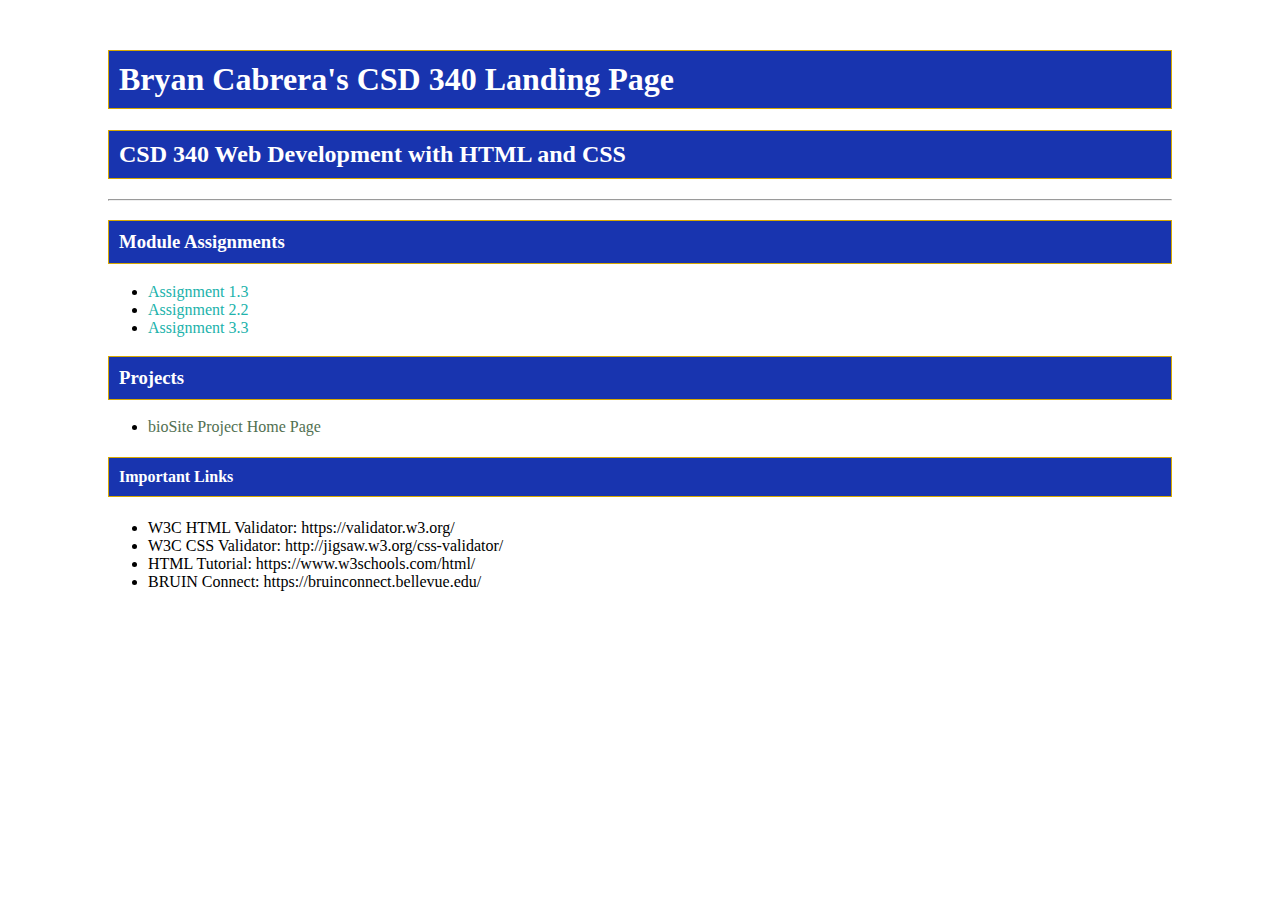
<file: index.html>
<!-- Bryan Cabrera, Module 3.2 Assignment, 6/7/2024 -->
<!DOCTYPE html>
<html lang="en">
<head>
    <title>Bryan Cabrera CSD 340 Landing Page</title>
    <link rel="stylesheet" href="site.css">
</head>

<body>
    <div id="container">
    <h1>Bryan Cabrera's CSD 340 Landing Page</h1>
    <h2>CSD 340 Web Development with HTML and CSS</h2>
    <hr>
    <h3>Module Assignments</h3>
    <ul>
        <li><a href="module-1/Cabrera-CSD340 Module 1.3 Doc.docx">Assignment 1.3</a></li>
        <li><a href="module-2/Cabrera_Mod2_2.html">Assignment 2.2</a></li>
        <li><a href="module-3/Cabrera_Mod3_3.html">Assignment 3.3</a></li>
    </ul>

    <h3>Projects</h3>
    <ul>
        <li><a href="">bioSite Project Home Page</a></li>
    </ul>

    <h4>Important Links</h4>
    <ul>
        <li>W3C HTML Validator: https://validator.w3.org/</li>
        <li>W3C CSS Validator: http://jigsaw.w3.org/css-validator/</li>
        <li>HTML Tutorial: https://www.w3schools.com/html/</li>
        <li>BRUIN Connect: https://bruinconnect.bellevue.edu/</li>
    </ul>

    </div>

</body>

</html>
</file>
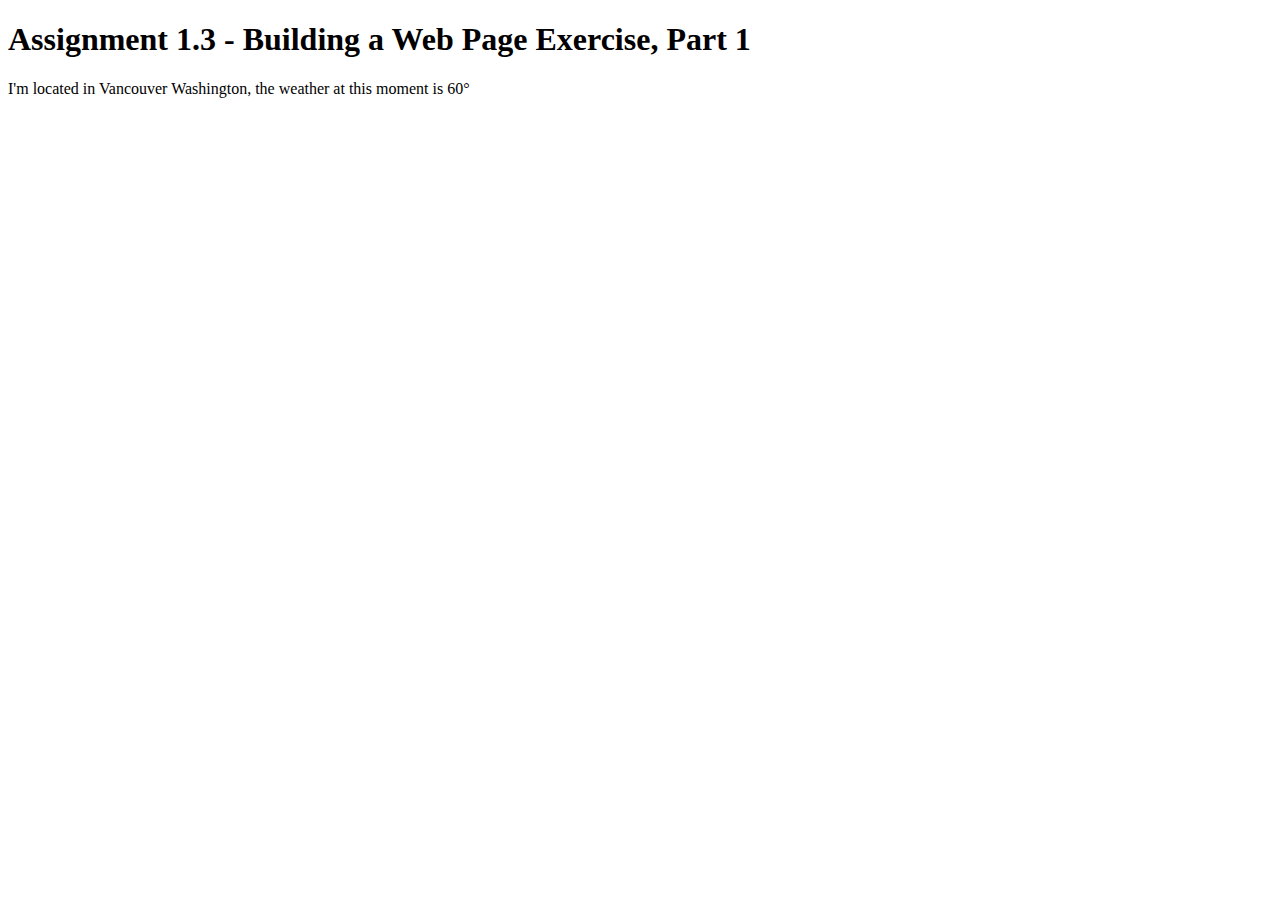
<file: module-1/Cabrera_Mod1_3.html>
<!DOCTYPE html>
<html lang="en">
<head>
    <title>CSD 340 Web Development with HTML and CSS </title>
</head>
<body>
    <h1>Assignment 1.3 - Building a Web Page Exercise, Part 1</h1>
    <p>I'm located in Vancouver Washington, the weather at this moment is 60°</p>
</body>
</html>
</file>
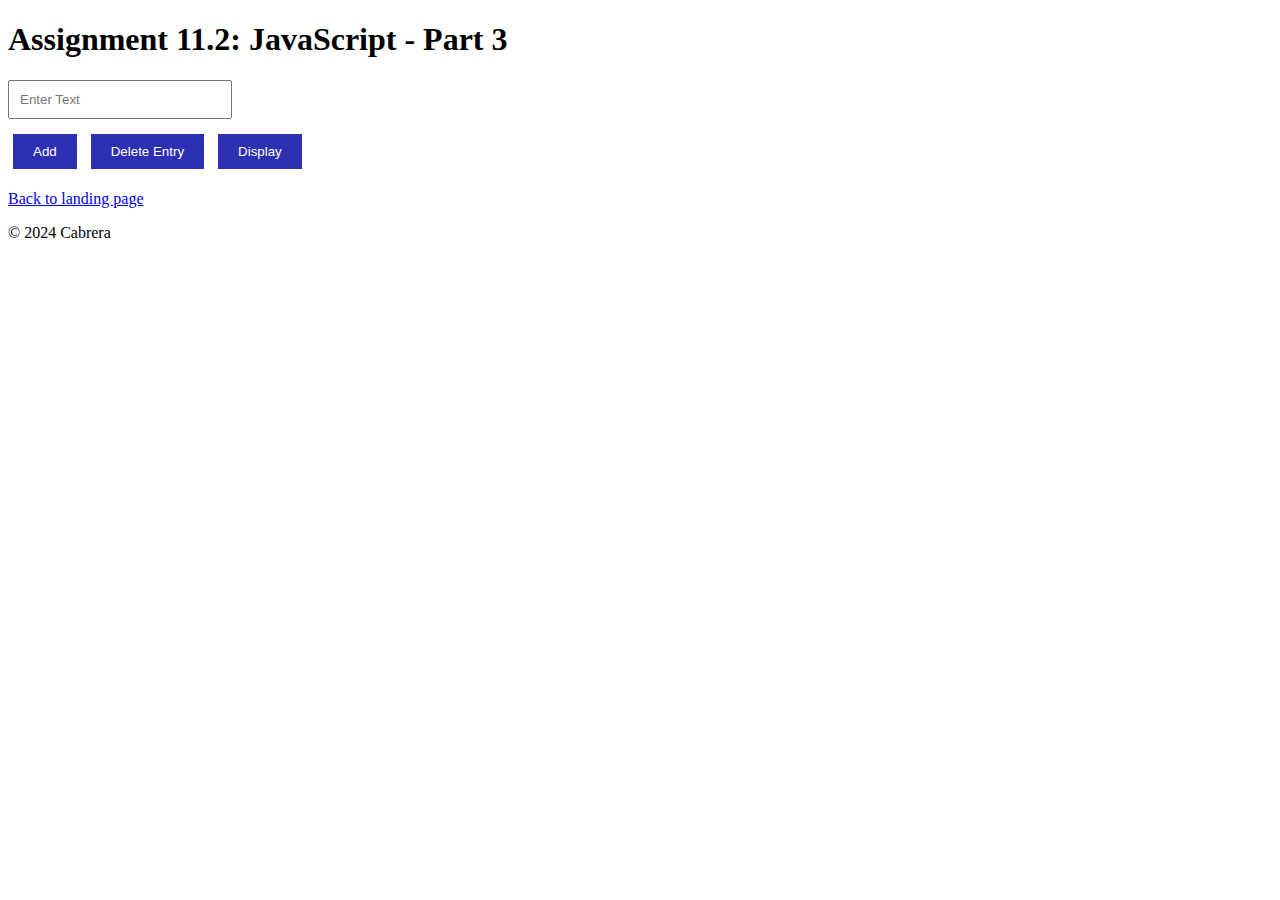
<file: module-11/Cabrera_Mod11_2.html>
<!--Bryan Cabrera, Module 11 Assignment, 7/21/2024-->

<!DOCTYPE html>
<html lang="en">
<head>
    <meta charset="UTF-8">
    <meta name="viewport" content="width=device-width, initial-scale=1.0">
    <title>CSD 340 Web Development with HTML and CSS</title>

    <style>
        input[type="text"]{
            padding: 10px;
            width: 200px;
            margin-bottom: 10px;
        }
        button{
            padding: 10px 20px;
            margin: 5px;
            border: none;
            background-color: #2e30b3;
            color: white;
            cursor: pointer;
        }
        button:hover{
            background-color: #45a049;
        }
    </style>

    <script>
        document.addEventListener("DOMContentLoaded", function() {
            const entries = [];

            //Add entry function
            function addEntry() {
                const textBox = document.getElementById("textBox");
                const entry = textBox.value.trim();
                if (entry !== "") {
                    entries.push(entry);
                    textBox.value = "";
                    displayEntries();
                }
            }

            //Delete entry function
            function deleteLastEntry() {
                if (entries.length > 0) {
                    entries.pop();
                    displayEntries();
                }
            }

            //Display entries function
            function displayEntries() {
                const displayArea = document.getElementById("displayArea");
                displayArea.innerHTML = "";
                entries.forEach(entry => {
                    const listItem = document.createElement("li");
                    listItem.textContent = entry;
                    displayArea.appendChild(listItem);
                });
            }

            //Events for buttons
            document.getElementById("addButton").addEventListener("click", addEntry);
            document.getElementById("deleteButton").addEventListener("click", deleteLastEntry);
            document.getElementById("displayButton").addEventListener("click", displayEntries);

        });
    </script>
</head>

<body>
    <header>
    <h1>Assignment 11.2: JavaScript - Part 3</h1>
    </header>

    <!--Text box and buttons-->
    <div class="container">
        <input type="text" id="textBox" placeholder="Enter Text">
        <br>
        <button id="addButton">Add</button>
        <button id="deleteButton">Delete Entry</button>
        <button id="displayButton">Display</button>
        <ul id="displayArea"></ul>
    </div>


    <footer>
        <p><a href="index.html">Back to landing page</a></p>
        <p>&copy; 2024 Cabrera</p>
    </footer>
</body>
</html>
</file>
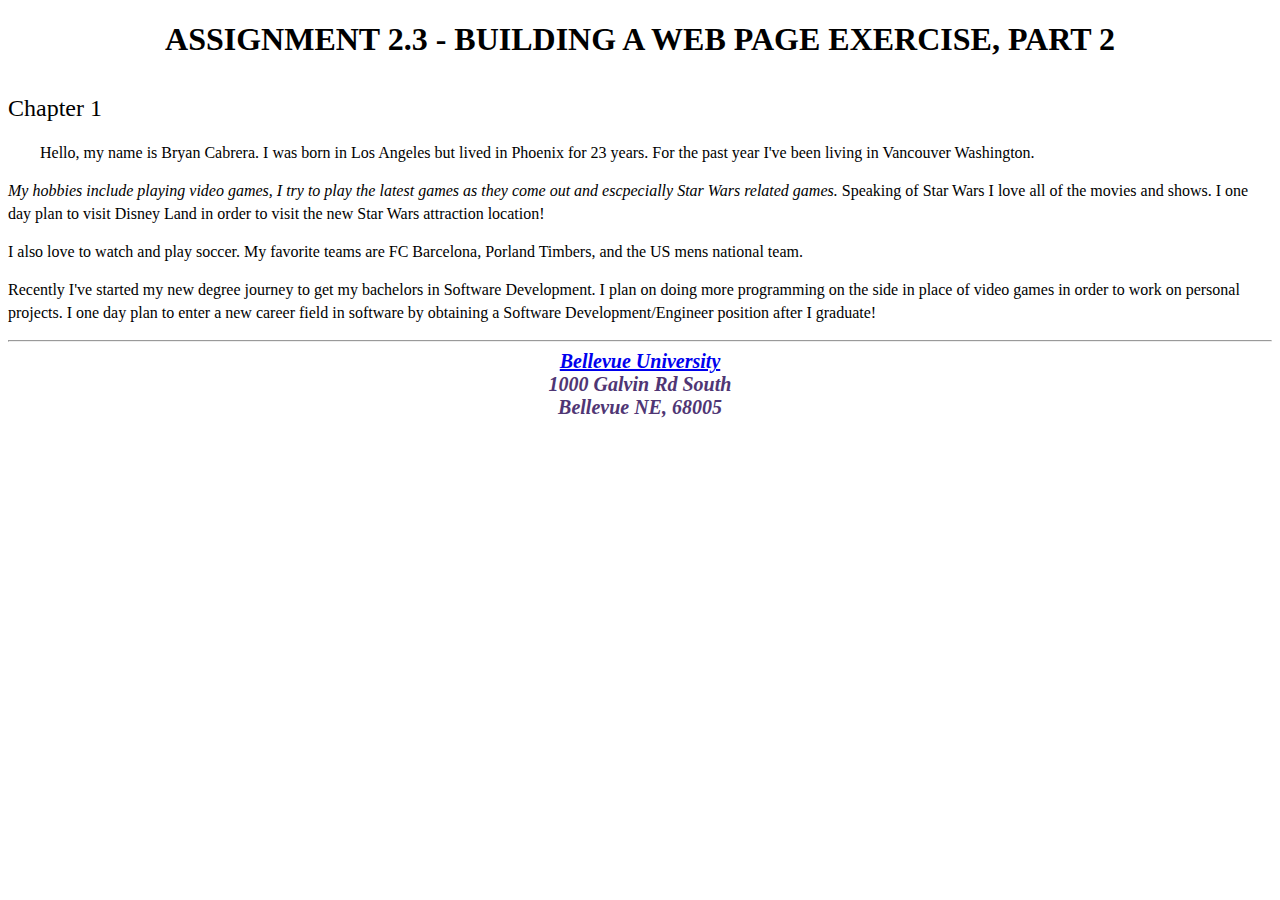
<file: module-2/Cabrera_Mod2_2.html>
<!DOCTYPE html>
<html lang="en">
<head>
    <link rel="stylesheet" href="Cabrera_Mod2_2.css">
    <meta name="description" content="Module 2.2 Assignment">
    <meta name="keywords" content="HTML, CSS">
    <meta name="author" content="Bryan Cabrera">
    <meta name="course" content="CSD340">
    <title>CSD 340 Web Development with HTML and CSS </title>
</head>
<body>
    <div id="container"></div>
    <h1>Assignment 2.3 - Building a Web Page Exercise, Part 2</h1>
    <h2>Chapter 1</h2>
    <p class="intro">Hello, my name is Bryan Cabrera. I was born in Los Angeles but lived in Phoenix for 23 years. For the past year I've been living in Vancouver Washington.</p>
    <p><span class="sentence">My hobbies include playing video games, I try to play the latest games as they come out and escpecially Star Wars related games.</span> Speaking of Star Wars I love all of the movies and shows. I one day plan to visit Disney Land in order to visit the new Star Wars attraction location!</p>
    <p>I also love to watch and play soccer. My favorite teams are FC Barcelona, Porland Timbers, and the US mens national team.</p>
    <p>Recently I've started my new degree journey to get my bachelors in Software Development. I plan on doing more programming on the side in place of video games in order to work on personal projects. I one day plan to enter a new career field in software by obtaining a Software Development/Engineer position after I graduate!</p>
    <hr>
    <address>
        <a href="https://www.bellevue.edu/">Bellevue University</a><br>
        1000 Galvin Rd South<br>
        Bellevue NE, 68005<br> 
    </address>
</body>
</html>
</file>
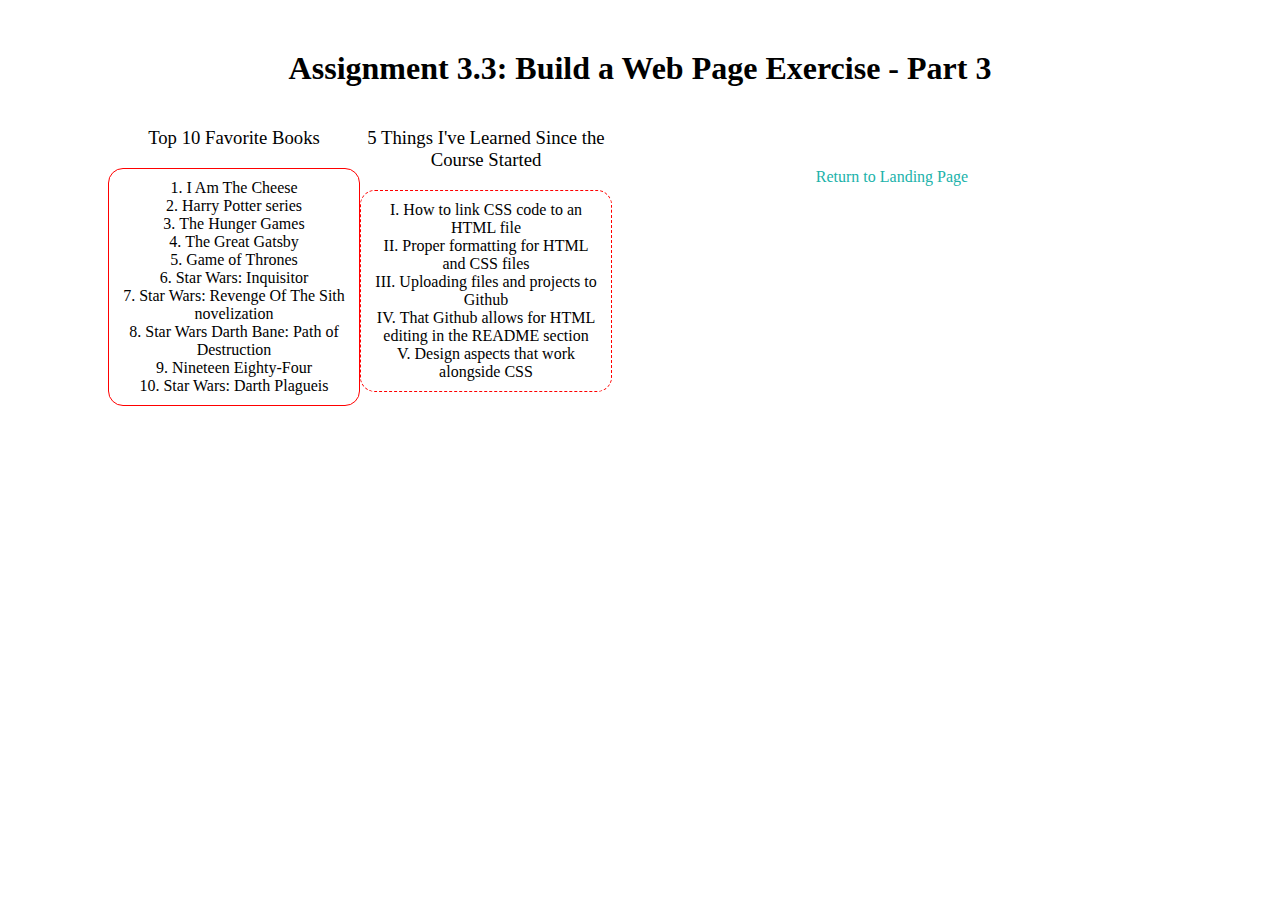
<file: module-3/Cabrera_Mod3_3.html>
<!-- Bryan Cabrera, Module 3.3 Assignment, 6/9/2024 -->
<!DOCTYPE html>
<html lang="en">
<head>
    <title>CSD 340 Web Development with HTML and CSS</title>
    <link rel="stylesheet" href="Cabrera_Mod3_3.css">
</head>

<body>
    <div id="container">
        <h1>Assignment 3.3: Build a Web Page Exercise - Part 3</h1>
        <div id="content">
            <!--Left div-->
            <div id="left">
                <h3>Top 10 Favorite Books</h3>
                <ol>
                    <li>I Am The Cheese</li>
                    <li>Harry Potter series</li>
                    <li>The Hunger Games</li>
                    <li>The Great Gatsby</li>
                    <li>Game of Thrones</li>
                    <li>Star Wars: Inquisitor</li>
                    <li>Star Wars: Revenge Of The Sith novelization</li>
                    <li>Star Wars Darth Bane: Path of Destruction</li>
                    <li>Nineteen Eighty-Four</li>
                    <li>Star Wars: Darth Plagueis</li>
                </ol>
            </div>

            <!--Right div-->
            <div id="right">
                <h3>5 Things I've Learned Since the Course Started</h3>
                <ul>
                    <li>How to link CSS code to an HTML file</li>
                    <li>Proper formatting for HTML and CSS files</li>
                    <li>Uploading files and projects to Github</li>
                    <li>That Github allows for HTML editing in the README section</li>
                    <li>Design aspects that work alongside CSS</li>
                </ul>
            </div>

            <!--Closing div that returns user to landing page-->
            <div id="footer">
                <a href="index.html">Return to Landing Page</a>
            </div>
        </div>


    </div>

</body>

</html>
</file>
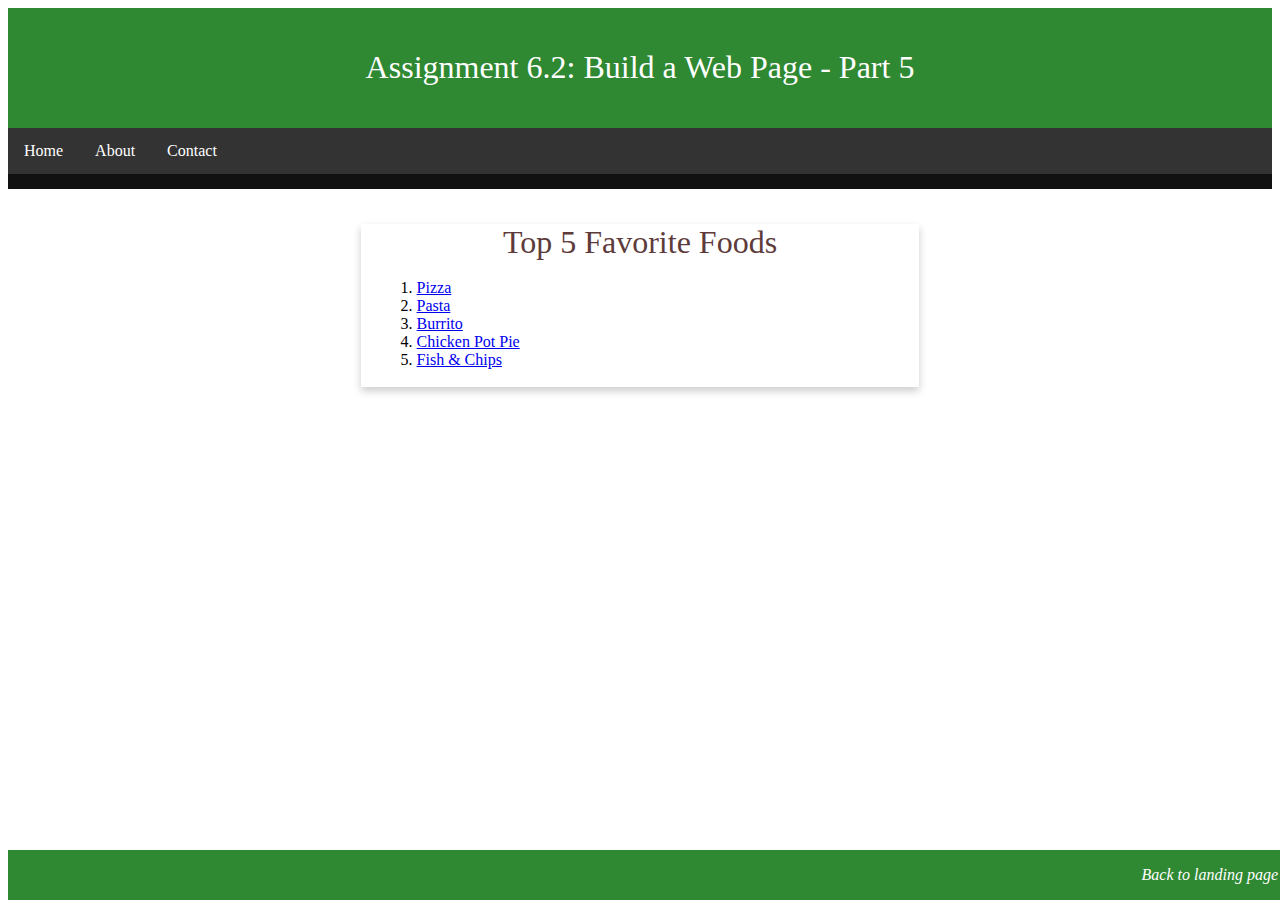
<file: module-6/Cabrera_Mod6_2.html>
<!--Bryan Cabrera, 6/21/2024, Module 6.2 Assignment-->

<!DOCTYPE html>
<head>
    <title>CSD340 Web Development with HTML and CSS</title>
    <link rel="stylesheet" href="Cabrera_Mod6_2.css">
</head>
<body>
    <header><h1>Assignment 6.2: Build a Web Page - Part 5</h1></header>

    <div id="navbar">
        <a href="#">Home</a>
        <a href="#">About</a>
        <a href="#">Contact</a>
    </div>
    <div id="container">
        <div class="card">
            <div class="card-title">Top 5 Favorite Foods</div>
            <div class="card-content">
                <ol>
                    <li><a href="https://www.simplyrecipes.com/recipes/homemade_pizza/"> Pizza</a></li>
                    <li><a href="https://www.simplyrecipes.com/crave-worthy-chicken-pasta-recipes-5220607"> Pasta</a></li>
                    <li><a href="https://www.simplyrecipes.com/recipes/freezer_breakfast_burritos_with_sausage_eggs_and_salsa_verde/"> Burrito</a></li>
                    <li><a href="https://www.simplyrecipes.com/recipes/chicken_pot_pie/"> Chicken Pot Pie</a></li>
                    <li><a href="https://www.simplyrecipes.com/recipes/sheet_pan_fish_and_chips/"> Fish & Chips</a></li>
                </ol>
            </div>
        </div>
    </div>
    <footer>
        <p><a href="index.html">Back to landing page</a></p>
    </footer>
</body>
</file>
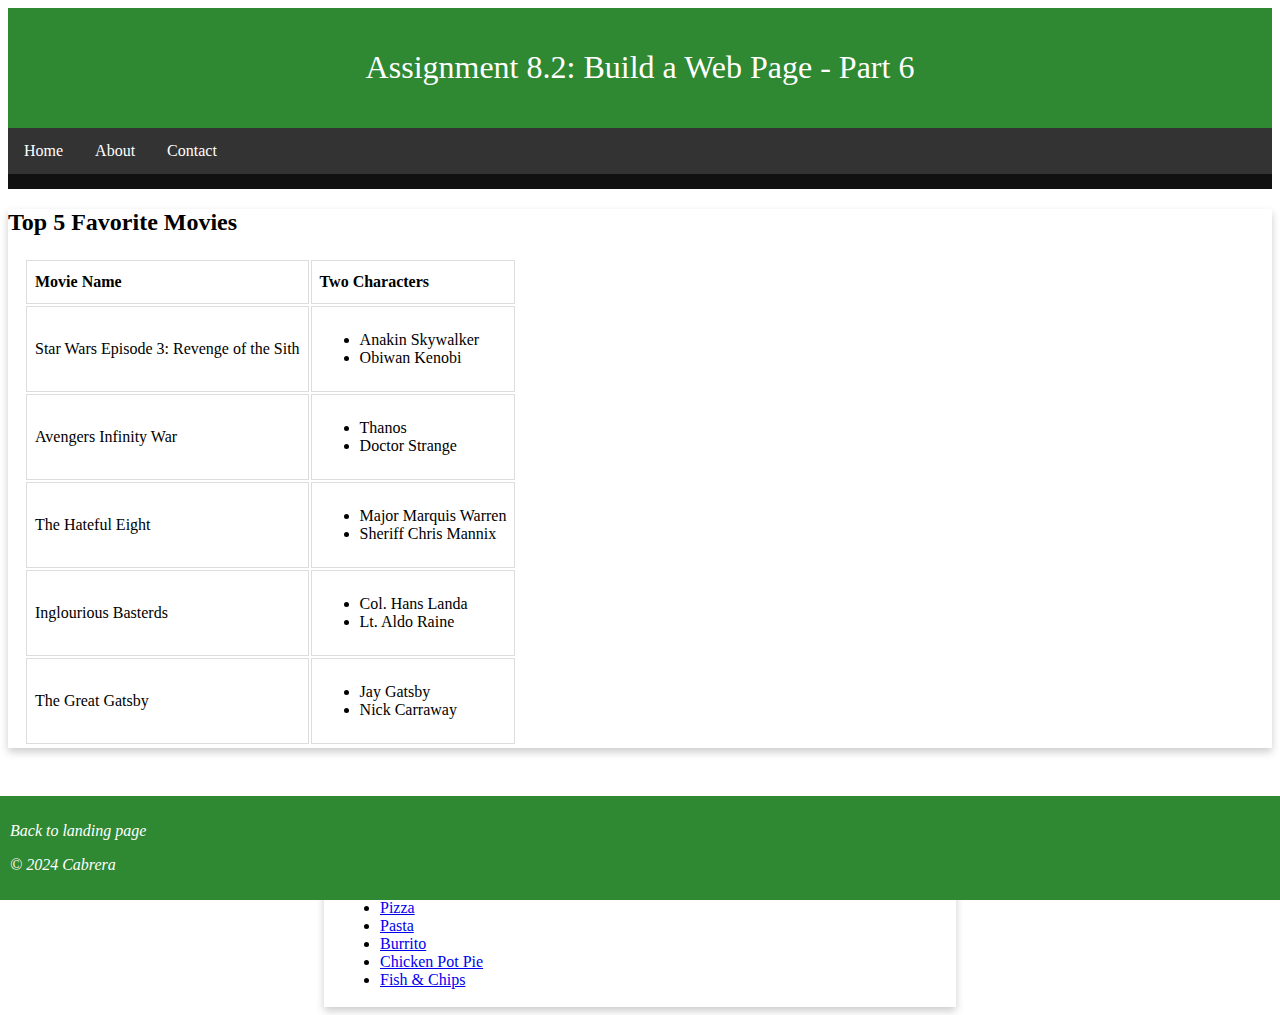
<file: module-8/Cabrera_Mod8_2.html>
<!--Bryan Cabrera, 6/30/2024, Module 8.2 Assignment-->

<!DOCTYPE html>
<html lang="en">
<head>
    <title>CSD340 Web Development with HTML and CSS</title>
    <link rel="stylesheet" href="Cabrera_Mod8_2.css">
</head>
<body>
    <header><h1>Assignment 8.2: Build a Web Page - Part 6</h1></header>

    <div id="navbar">
        <a href="#">Home</a>
        <a href="#">About</a>
        <a href="#">Contact</a>
    </div>
    <div class="container">
        <div class="card" id="movies">
            <h2>Top 5 Favorite Movies</h2>
            <div class="card-content">
                <table>
                    <tr>
                        <th>Movie Name</th>
                        <th>Two Characters</th>
                    </tr>
                    <tr>
                        <td>Star Wars Episode 3: Revenge of the Sith</td>
                        <td>
                            <ul>
                                <li>Anakin Skywalker</li>
                                <li>Obiwan Kenobi</li>
                            </ul>
                        </td>
                    </tr>
                    <tr>
                        <td>Avengers Infinity War</td>
                        <td>
                            <ul>
                                <li>Thanos</li>
                                <li>Doctor Strange</li>
                            </ul>
                        </td>
                    </tr>
                    <tr>
                        <td>The Hateful Eight</td>
                        <td>
                            <ul>
                                <li>Major Marquis Warren</li>
                                <li>Sheriff Chris Mannix</li>
                            </ul>
                        </td>
                    </tr>
                    <tr>
                        <td>Inglourious Basterds</td>
                        <td>
                            <ul>
                                <li>Col. Hans Landa</li>
                                <li>Lt. Aldo Raine</li>
                            </ul>
                        </td>
                    </tr>
                    <tr>
                        <td>The Great Gatsby</td>
                        <td>
                            <ul>
                                <li>Jay Gatsby</li>
                                <li>Nick Carraway</li>
                            </ul>
                        </td>
                    </tr>
                </table>
            </div>
        </div>

        <br><br>

        <div class="card" id="foods">
            <h2>Top 5 Favorite Foods</h2>
            <div class="card-content">
                <ul>
                    <li><a href="https://www.simplyrecipes.com/recipes/homemade_pizza/"> Pizza</a></li>
                    <li><a href="https://www.simplyrecipes.com/crave-worthy-chicken-pasta-recipes-5220607"> Pasta</a></li>
                    <li><a href="https://www.simplyrecipes.com/recipes/freezer_breakfast_burritos_with_sausage_eggs_and_salsa_verde/"> Burrito</a></li>
                    <li><a href="https://www.simplyrecipes.com/recipes/chicken_pot_pie/"> Chicken Pot Pie</a></li>
                    <li><a href="https://www.simplyrecipes.com/recipes/sheet_pan_fish_and_chips/"> Fish & Chips</a></li>
                </ul>
            </div>
        </div>
    </div>

    <footer>
        <p><a href="index.html">Back to landing page</a></p>
        <p>&copy; 2024 Cabrera</p>
    </footer>
</body>
</html>
</file>
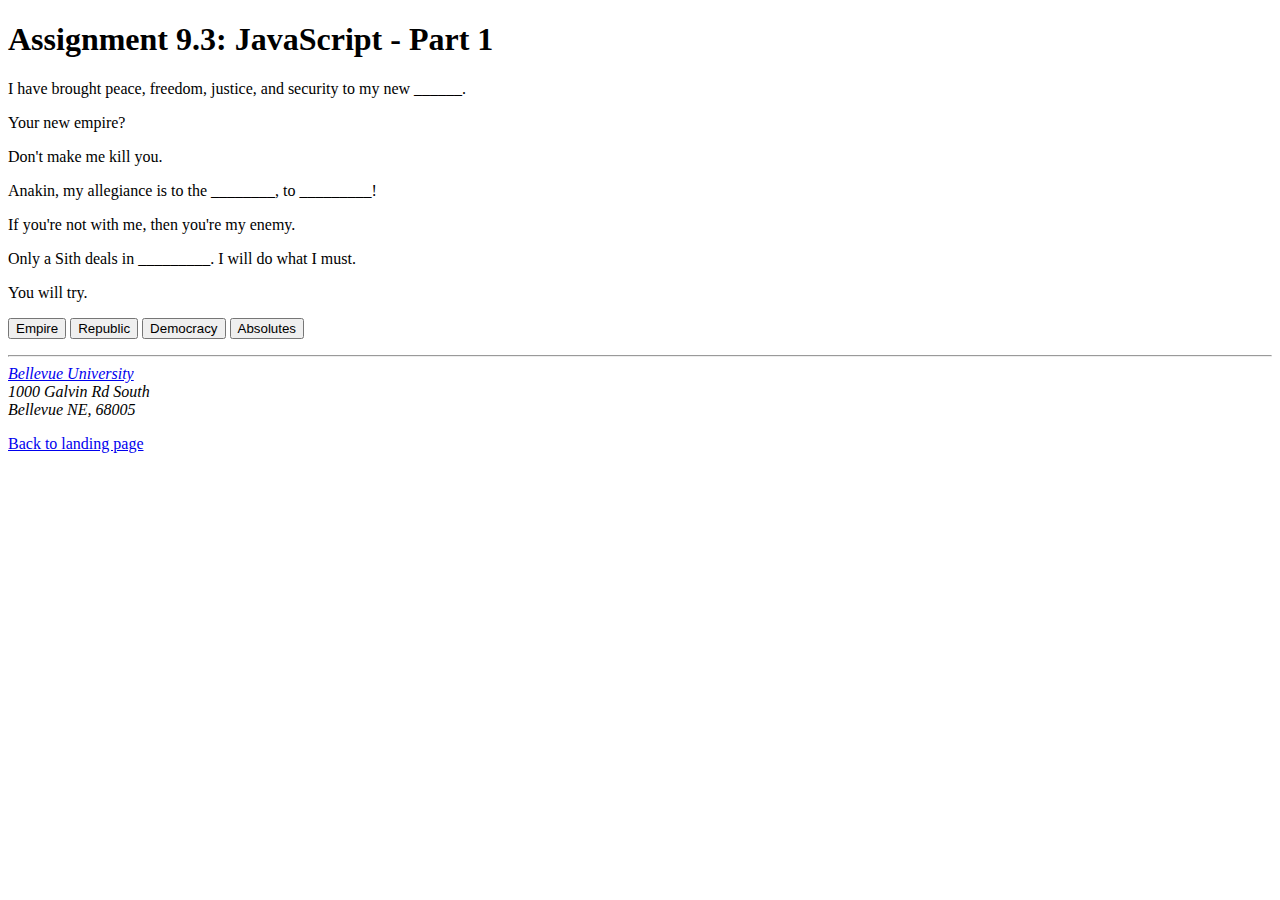
<file: module-9/Cabrera_Mod9_3.html>
<!--Bryan Cabrera, Module 9.3 Assignment, 7/6/2024-->

<!DOCTYPE html>
<html lang="en">
<head>
    <meta charset="UTF-8">
    <title>CSD 340 Web Development with HTML and CSS </title>
    <script>
        var firstWord = "empire";
        var secondWord = "republic";
        var thirdWord = "democracy";
        var fourthWord = "absolutes";
    </script>
</head>

<body>
    <div id="container"></div>
    <h1>Assignment 9.3: JavaScript - Part 1</h1>
    <p>I have brought peace, freedom, justice, and security to my new <span id="firstWord">______</span>.</p>
    <p>Your new empire?</p>
    <p>Don't make me kill you.</p>
    <p>Anakin, my allegiance is to the <span id="secondWord">________</span>, to <span id="thirdWord">_________</span>!</p>
    <p>If you're not with me, then you're my enemy.</p>
    <p>Only a Sith deals in <span id="fourthWord">_________</span>. I will do what I must.</p>
    <p>You will try.</p>

    <p>
        <button type="button" onclick="document.getElementById('firstWord').innerHTML = firstWord">Empire</button>
        <button type="button" onclick="document.getElementById('secondWord').innerHTML = secondWord">Republic</button>
        <button type="button" onclick="document.getElementById('thirdWord').innerHTML = thirdWord">Democracy</button>
        <button type="button" onclick="document.getElementById('fourthWord').innerHTML = fourthWord">Absolutes</button>
    </p>

    <hr>
    <address>
        <a href="https://www.bellevue.edu/">Bellevue University</a><br>
        1000 Galvin Rd South<br>
        Bellevue NE, 68005<br> 
    </address>

    <footer>
        <p><a href="index.html">Back to landing page</a></p>
    </footer>
</body>
</html>
</file>
<file: site.css>
#container {
    margin-top: 50px;
    margin-left: 100px;
    margin-right: 100px;
}

h1, h2, h3, h4 {
    background-color: #1834af;
    color: #FFFF;
    border: 1px solid #D6A800;
    padding: 10px;
}

a {
    color: #20b2ab;
    text-decoration: none;
}

a:hover {
    color: #3CB371;
}

a:visited {
    color: #517051;
}
</file>
<file: module-2/Cabrera_Mod2_2.css>
html, body{font-size: 16px;}
p{font-weight: 400;}
h1{font-weight: 700;}
h2{font-weight: 500;}
p{line-height: 1.4em;}
h1{text-transform: uppercase; text-align: center;}
h2{text-align: left; padding-top: 15px;}
address{font-weight: bold; font-size: 1.25em; color: #4F3674; text-decoration: none;}
address{text-align: center;}

a:hover{
    text-decoration: underline;
    color: #D6A800;
}
a:visited{
    text-decoration: underline;
    color: #158d25;
}
.sentence{font-style: italic;}
.intro{text-indent: 2em;}
</file>
<file: module-3/Cabrera_Mod3_3.css>
#container {
    text-align: center;
    margin-top: 50px;
    margin-left: 100px;
    margin-right: 100px;
}

h1 {
    text-align: center;
}

#content {
    display: flex;
    justify-content: space-between;
    margin-top: 20px;
}

#left, #right {
    width: 45%;
}

#footer {
    width: 100%;
    margin-top: 60px;
    float: right;
    margin-bottom: 20px;
}

h3 {
    font-weight: 500;
}

ol {
    list-style-position: inside;
    border: 1px solid red;
    border-radius: 15px;
    padding: 10px;
}

ol li {
    font-weight: 300;
}

ul {
    list-style-type: upper-roman;
    list-style-position: inside;
    border: 1px dashed red;
    border-radius: 15px;
    padding: 10px;
}

ul li {
    font-weight: 300;
}

a {
    color: #20B2AA;
    text-decoration: none;
}

a:hover {
    text-decoration: underline;
}

a:visited {
    color: #8FBC8F;
}
</file>
<file: module-6/Cabrera_Mod6_2.css>
header{
    background-color: #2f8832;
    color: white;
    padding: 20px;
    text-align: center;
}

h1{
    font-weight: 400;
}

#navbar{
    overflow: hidden;
    background-color: #333;
    border-bottom: 15px solid #111;
}
#navbar a{
    float: left;
    display: block;
    color: white;
    text-align: center;
    padding: 14px 16px;
    text-decoration: none;
}
#navbar a:hover{
    background-color: #ddd;
    color: black;
}

#container{
    margin-top: 2%;
    margin-left: 5%;
    margin-right: 5%;
    padding: 10px;
}

.card{
    box-shadow: 0 4px 8px 0 rgba(0, 0, 0, 0.2);
    transition: 0.3s;
    width: 50%;
    margin: auto;
}

.card-title{
    text-align: center;
    font-size: 2em;
    color: #5e3b3b;
    font-weight: 400;
}
.card-content{
    padding: 2px 16px;
}
.card:hover{
    box-shadow: 0 8px 16px 0 rgba(0, 0, 0, 0.2);
}

footer{
    background-color: #2f8832;
    position: absolute;
    bottom: 0;
    width: 100%;
    text-align: right;
}
footer p{
    color: white;
    font-weight: 400;
    padding-right: 10px;
    font-style: italic;
}
footer a{
    text-decoration: none;
    color: white;
}
footer a:hover{
    text-decoration: underline;
}
</file>
<file: module-8/Cabrera_Mod8_2.css>
header{
    background-color: #2f8832;
    color: white;
    padding: 20px;
    text-align: center;
}

h1{
    font-weight: 400;
}

#navbar{
    overflow: hidden;
    background-color: #333;
    border-bottom: 15px solid #111;
}
#navbar a{
    float: left;
    display: block;
    color: white;
    text-align: center;
    padding: 14px 16px;
    text-decoration: none;
}
#navbar a:hover{
    background-color: #ddd;
    color: black;
}

#container{
    margin-top: 2%;
    margin-left: 5%;
    margin-right: 5%;
    padding: 10px;
}

.card{
    box-shadow: 0 4px 8px 0 rgba(0, 0, 0, 0.2);
    transition: 0.3s;
    width: 50%;
    margin: auto;
}

.card-title{
    text-align: center;
    font-size: 2em;
    color: #5e3b3b;
    font-weight: 400;
}
.card-content{
    padding: 2px 16px;
}
.card:hover{
    box-shadow: 0 8px 16px 0 rgba(0, 0, 0, 0.2);
}

#movies{
    border-collapse: collapse;
    width: 100%;
    margin-bottom: 30px;
}
#movies th, #movies td{
    border: 1px solid #ddd;
    padding: 8px;
}
#movies th{
    padding-top: 12px;
    padding-bottom: 12px;
    text-align: left;
}

footer{
    background-color: #2f8832;
    position: fixed;
    left: 0;
    bottom: 0;
    width: 100%;
    text-align: left;
    padding: 10px;
}
footer p{
    color: white;
    font-weight: 400;
    padding-right: 10px;
    font-style: italic;
}
footer a{
    text-decoration: none;
    color: white;
}
footer a:hover{
    text-decoration: underline;
}
</file>
